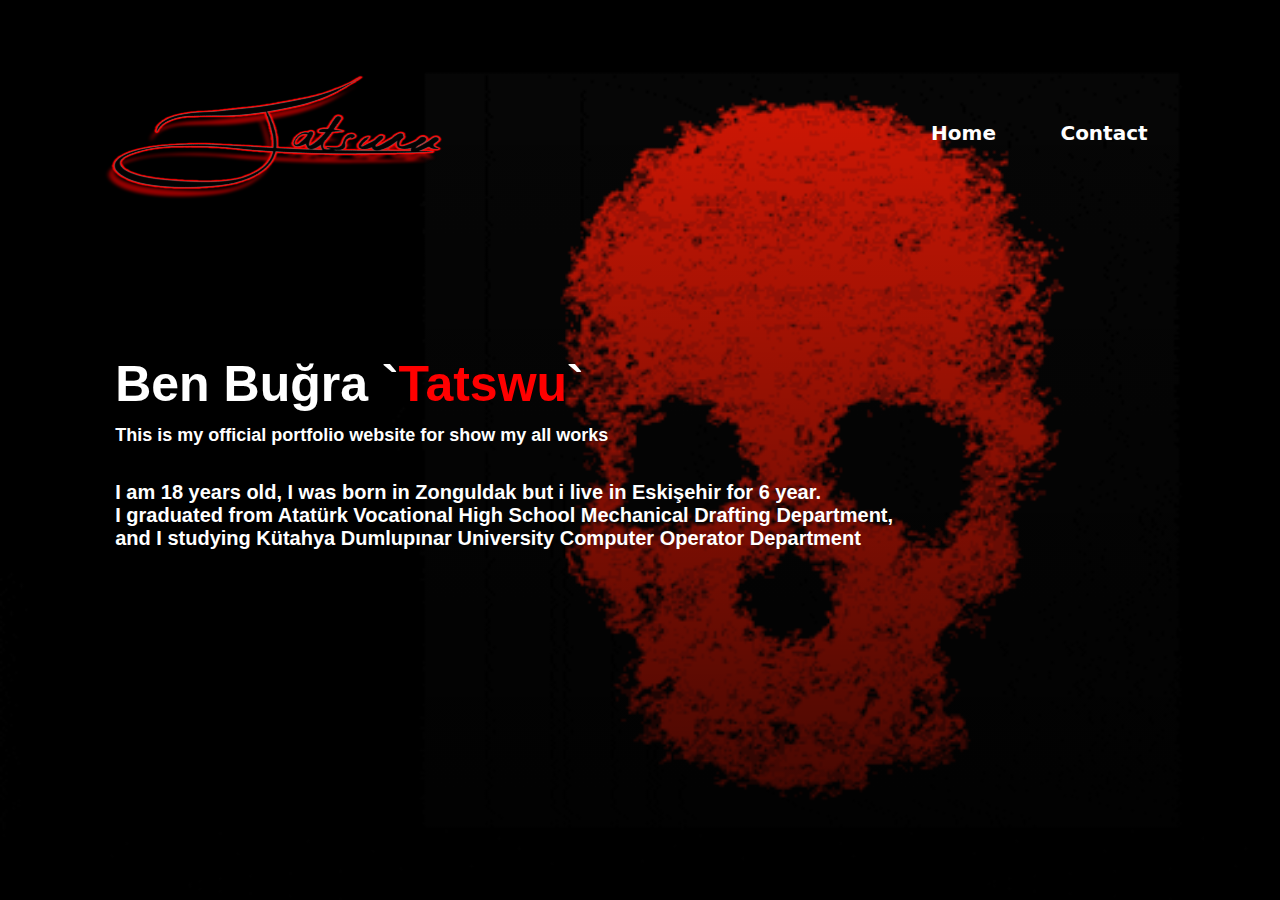
<file: index.html>
<!DOCTYPE html>
<html lang="en">
<head>
    <meta charset="UTF-8">
    <meta http-equiv="x-UA-Compatible" content="IE=edge">
    <meta name="viewport" content="width=device-width, initial-scale=1.0">
    <title>Pörtföliö</title>
    <link rel="stylesheet" href="styles.css">
</head>
<body>
<div class="hero">
<nav>
  <img src="/images/logo.png" class="logo"> 
  <ul>
  <li><a href="index.html">Home</a></li>
  <li><a href="contact.html">Contact</a></li>
    </ul>
        </nav>
<div class="detel">
 <h1> Ben Buğra `<span>Tatswu</span>`</h1>
  <p>This is my official portfolio website for show my all works</p>
  <h2>
  <br><a> I am 18 years old, I was born in Zonguldak but i live in Eskişehir for 6 year.
  <br> I graduated from Atatürk Vocational High School Mechanical Drafting Department,
  <br> and I studying Kütahya Dumlupınar University Computer Operator Department
    </a>
      </h2>
    </div>
</body>
</html>
</file>
<file: styles.css>
*{
    margin: 0;
    padding: 0;
    font-family: sans-serif;
}
.logo:hover{
    opacity: 0.8;
}
.hero{
   
    width: 100%;
    height: 100vh;
    background-size: cover;
    background-color: rgb(0, 0, 0);
    background-image: linear-gradient(rgba(0, 0, 0, 0.1),rgba(0, 0, 0, 0.8)) , url(/images/background2.gif);
}




.hero img{
    width: 350px;
    height: 25vh;

}


nav{
    display: flex;
    width: 84%;
    margin: auto;
    padding: 20px 0;
    align-items: center;
    justify-content: space-between;
}

nav ul li{
    display: inline-block;
    list-style: none;
    margin: 10px 30px;

}

nav ul li a{
    text-decoration: none;
    color: #ffffff;
    font-weight: bolder;
    font-size: 20px;
    font-family: system-ui, -apple-system, BlinkMacSystemFont, 'Segoe UI', Roboto, Oxygen, Ubuntu, Cantarell, 'Open Sans', 'Helvetica Neue', sans-serif;
}

nav ul li a:hover{
    color: red;
    opacity: 0.8;
}

.detel{
    margin-left: 9%;
    margin-top: 7%;
}

.detel h1{
    font-family: Arial, Helvetica, sans-serif;
    font-size: 50px;
    color: rgb(255, 255, 255);
    margin-bottom: 20px;
}
.detel br{
    margin-bottom: 20px;
}
    
span{
    color: red;
}

.detel p{
    font-family: Arial, Helvetica, sans-serif;
   font-weight: 550;
    color: rgb(255, 255, 255);
    line-height: 5px;
    font-size: large;
}


.detel h2{
    color: white;
    font-family: Arial, Helvetica, sans-serif;
    font-size: 20px;
    margin-top: 20px;
    
}
</file>
